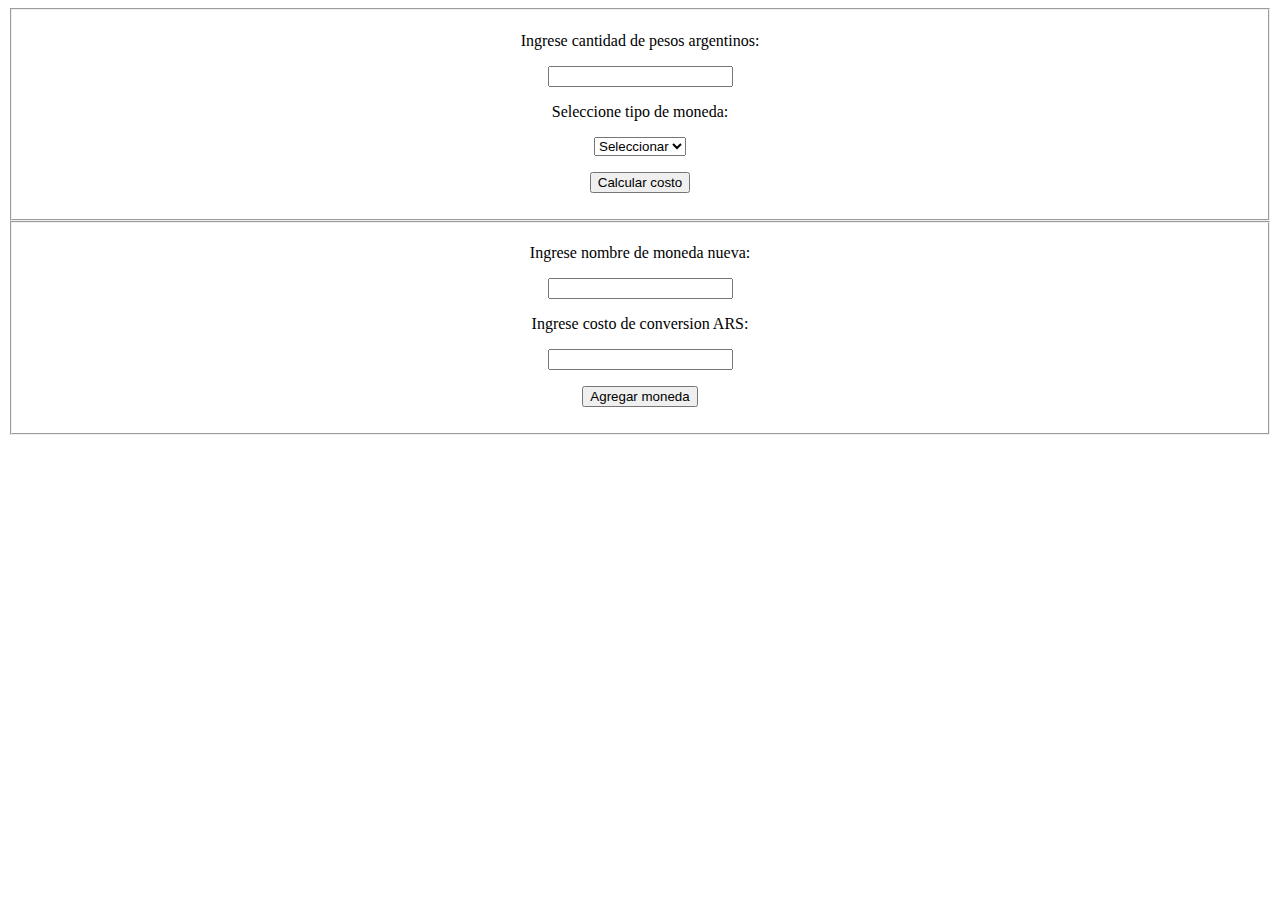
<file: PREPARCIAL2/index.html>
<!DOCTYPE html>
<html lang="en">
  <head>
    <meta charset="UTF-8" />
    <meta http-equiv="X-UA-Compatible" content="IE=edge" />
    <meta name="viewport" content="width=device-width, initial-scale=1.0" />
    <script src="../PREPARCIAL2/calc.js" defer></script>
    <link rel="stylesheet" href="styles.css" />
    <title>Cambio dinero</title>
  </head>
  <body>
  <div class="cent">
  <fieldset>
    <form>
      <p>Ingrese cantidad de pesos argentinos:</p>
      <input type="number" id="cantPesos" onchange="calcs()"></input>

    <p>Seleccione tipo de moneda:</p>
      <select name="tipoMoneda" id="tipoMoneda" onclick="valueSelect()">
        <option>Seleccionar</option>
        <option id="dolar" value="200">Dolar</option>
        <option id="euro" value="150">Euro</option>
      </select>
    <p>
    <button type="button" onclick="calculoMoneda()">Calcular costo</button>
    <p>
    <label id="resultadoTotal"></label>
    </form>
  </fieldset>

  <fieldset>
    <form>
        <div>
        <p>Ingrese nombre de moneda nueva:</p>
        <input type="text" id="nombreNuevaMoneda" onchange="nombreNueva()"></input>
        </div>
        <div>
        <p>Ingrese costo de conversion ARS:</p>
        <input type="number" id="precioNuevaMoneda" onchange="precioNueva()"></input>
        <p>
        <button type="button" onclick="agregarMoneda()">Agregar moneda</button>    
        <p>
        </div>
    </form>
  </fieldset>
  </div>
  </body>
</html>
</file>
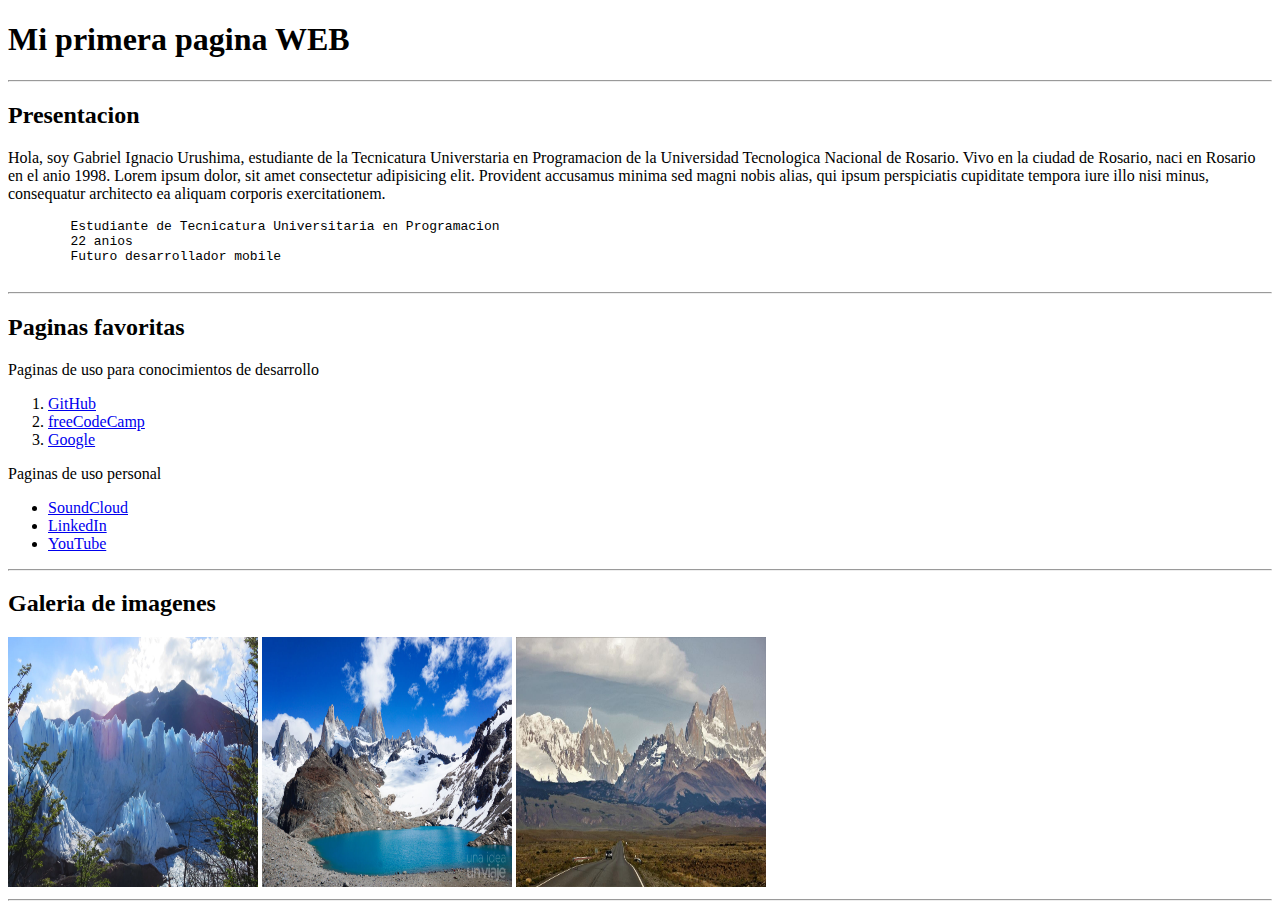
<file: U02P01/index.html>
<!DOCTYPE html>
<html lang="en">

<head>
    <meta charset="UTF-8">
    <meta http-equiv="X-UA-Compatible" content="IE=edge">
    <meta name="viewport" content="width=device-width, initial-scale=1.0">
    <title>Primera pagina WEB</title>
</head>

<body>
    <h1>Mi primera pagina WEB</h1>

    <hr>

    <h2>Presentacion</h2>

    <p>Hola, soy Gabriel Ignacio Urushima, estudiante de la Tecnicatura Universtaria en Programacion de la Universidad
        Tecnologica Nacional de Rosario.
        Vivo en la ciudad de Rosario, naci en Rosario en el anio 1998. Lorem ipsum dolor, sit amet consectetur
        adipisicing elit. Provident accusamus minima sed magni nobis alias,
        qui ipsum perspiciatis cupiditate tempora iure illo nisi minus, consequatur architecto ea aliquam corporis
        exercitationem.</p>
    <pre>
        Estudiante de Tecnicatura Universitaria en Programacion
        22 anios
        Futuro desarrollador mobile
    </pre>

    <hr>

    <h2>Paginas favoritas</h2>

    <p>Paginas de uso para conocimientos de desarrollo
    <p>

    <ol>
        <li><a href="https://www.github.com" target=”_blank”>GitHub</a></li>
        <li><a href="https://www.freecodecamp.org" target=”_blank>freeCodeCamp</a></li>
        <li><a href="https://www.google.com" target=”_blank>Google</a></li>
    </ol>

    <p>Paginas de uso personal</p>

    <ul>
        <li><a href="https://www.soundcloud.com" target=”_blank”>SoundCloud</a></li>
        <li><a href="https://www.linkedin.com" target=”_blank>LinkedIn</a></li>
        <li><a href="https://www.youtube.com" target=”_blank>YouTube</a></li>
    </ul>

    <hr>

    <h2>Galeria de imagenes</h2>

    <img src="img/patagonia1.jpeg" width="250" height="250" alt="Foto del Perito Moreno" title="Perito Moreno">
    <img src="img/patagonia2.jpg" width="250" height="250" alt="Foto de la Patagonia Argentina"
        title="Lago - Patagonia Argentina">
    <img src="img/patagonia3.jpg" width="250" height="250" alt="Foto de la Patagonia Argentina"
        title="Ruta - Patagonia Argentina">

    <hr>

</body>

</html>
</file>
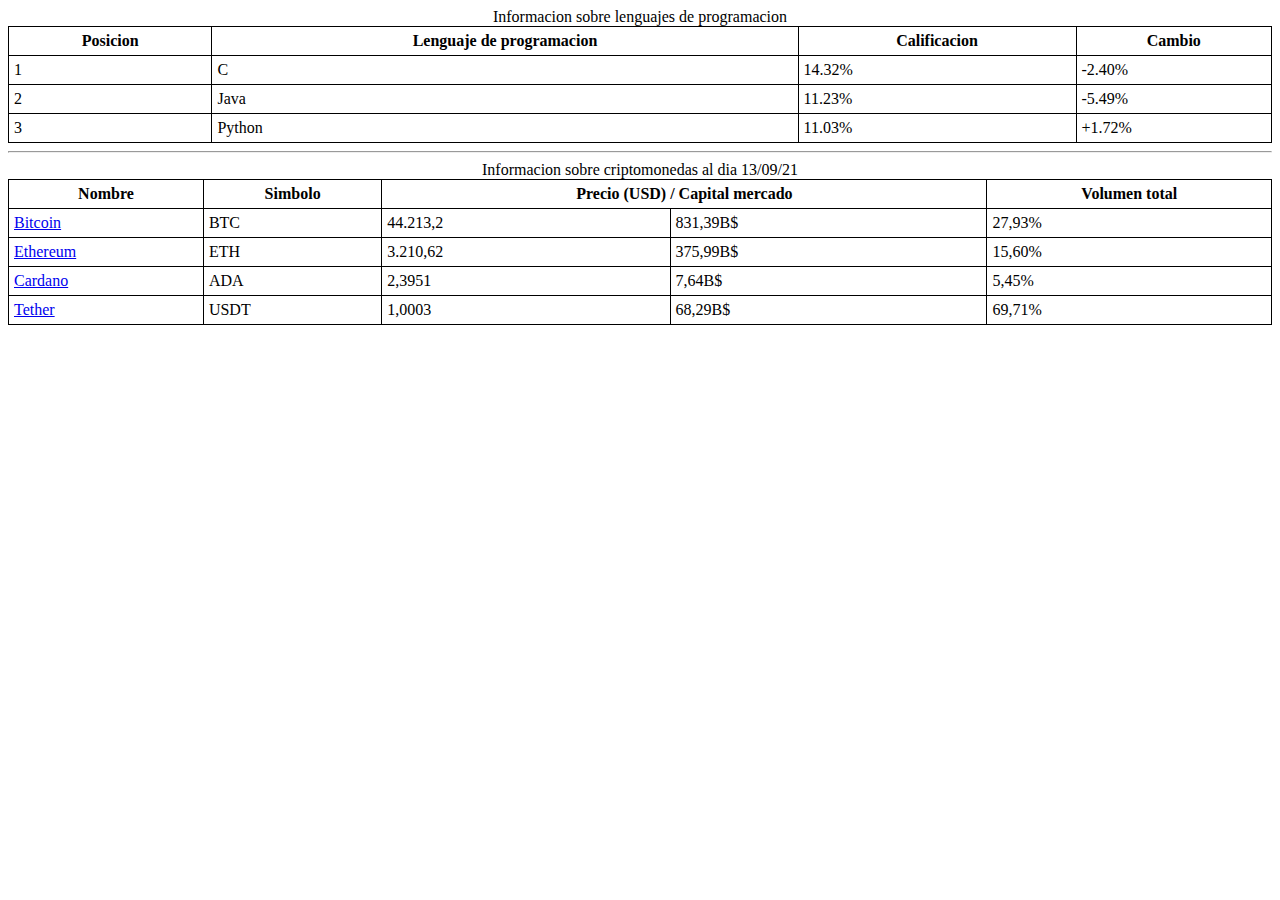
<file: U02P02/index.html>
<!DOCTYPE html>
<html lang="en">
<head>

    <meta charset="UTF-8">
    <meta http-equiv="X-UA-Compatible" content="IE=edge">
    <meta name="viewport" content="width=device-width, initial-scale=1.0">
    <title>Mi segunda pagina WEB</title>

    <style>
        table,
        td,
        th {
        border: 1px solid black;
        border-collapse: collapse;
        padding: 5px;
        }
        table {
        width: 100%;
        }
    </style>
        
</head>

<body>
    
    <table>
        <caption>Informacion sobre lenguajes de programacion</caption>
        <tr>
            <th>Posicion</th>
            <th>Lenguaje de programacion</th>
            <th>Calificacion</th>
            <th>Cambio</th>
        </tr>
        <tr>
            <td>1</td>
            <td>C</td>
            <td>14.32%</td>
            <td>-2.40%</td>
        </tr>
        <tr>
            <td>2</td>
            <td>Java</td>
            <td>11.23%</td>
            <td>-5.49%</td>
        </tr>
        <tr>
            <td>3</td>
            <td>Python</td>
            <td>11.03%</td>
            <td>+1.72%</td>
        </tr>
    </table>

    <hr>

    <table>
        <caption>Informacion sobre criptomonedas al dia 13/09/21</caption>
        <thead>
            <tr>
            <th>Nombre</th>
            <th>Simbolo</th>
            <th colspan="2">Precio (USD) / Capital mercado</th>
            <th>Volumen total</th>
            </tr>
        </thead>
        <tbody>
            <tr>
                <td><a href="https://es.wikipedia.org/wiki/Bitcoin" target=”_blank>Bitcoin</td>
                <td>BTC</td>
                <td>44.213,2</td>
                <td>831,39B$</td>
                <td>27,93%</td>
            </tr>
            <tr>
                <td><a href="https://es.wikipedia.org/wiki/Ethereum" target=”_blank>Ethereum</td>
                <td>ETH</td>
                <td>3.210,62</td>
                <td>375,99B$</td>
                <td>15,60%</td>
            </tr>
            <tr>
                <td><a href="https://es.wikipedia.org/wiki/Cardano_(moneda_digital)" target=”_blank>Cardano</td>
                <td>ADA</td>
                <td>2,3951</td>
                <td>7,64B$</td>
                <td>5,45%</td>
            </tr>
            <tr>
                <td><a href="https://es.wikipedia.org/wiki/Tether_(criptomoneda)" target=”_blank>Tether</td>
                <td>USDT</td>
                <td>1,0003</td>
                <td>68,29B$</td>
                <td>69,71%</td>
            </tr>
        </tbody>
    </table>

</body>

</html>
</file>
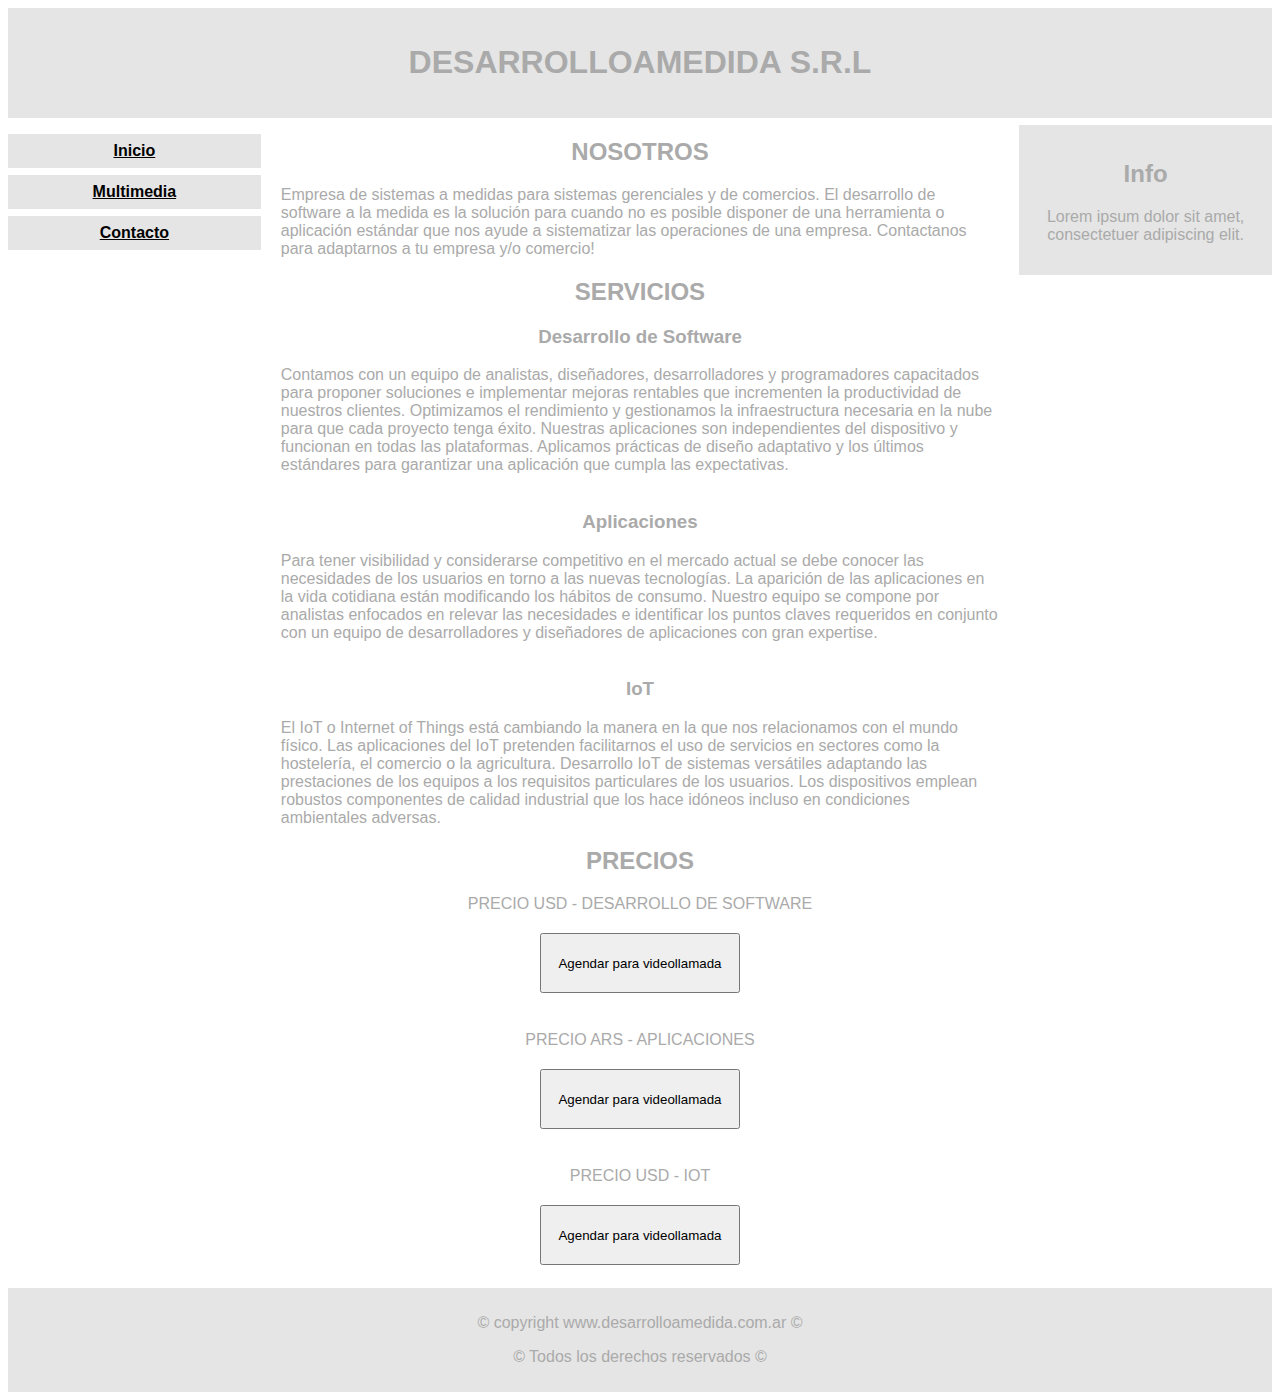
<file: U02P03/index.html>
<!DOCTYPE html>
<html lang="en">
  <head>
    <meta charset="UTF-8" />
    <meta http-equiv="X-UA-Compatible" content="IE=edge" />
    <meta name="viewport" content="width=device-width, initial-scale=1.0" />
    <title>Inicio | DESARROLLOAMEDIDA S.R.L</title>
    <link rel="stylesheet" href="css/index.css" />
  </head>

  <body>
    <!-- Encabezado -->
    <header>
      <h1>DESARROLLOAMEDIDA S.R.L</h1>
    </header>
    <div class="container">
      <!-- Navegación / cotenedor izquierdo -->
      <nav>
        <ul>
          <li><a href="index.html">Inicio</a></li>
          <li><a href="multimedia.html">Multimedia</a></li>
          <li><a href="contact.html">Contacto</a></li>
        </ul>
      </nav>
      <!-- Contenedor principal -->
      <main>
        <section>
          <h2 class="center">NOSOTROS</h2>
          <p>
            Empresa de sistemas a medidas para sistemas gerenciales y de
            comercios. El desarrollo de software a la medida es la solución para
            cuando no es posible disponer de una herramienta o aplicación
            estándar que nos ayude a sistematizar las operaciones de una
            empresa. Contactanos para adaptarnos a tu empresa y/o comercio!
          </p>
        </section>

        <section>
          <article>
            <h2 class="center">SERVICIOS</h2>

            <h3 class="center">Desarrollo de Software</h3>
            <div>
              Contamos con un equipo de analistas, diseñadores, desarrolladores
              y programadores capacitados para proponer soluciones e implementar
              mejoras rentables que incrementen la productividad de nuestros
              clientes. Optimizamos el rendimiento y gestionamos la
              infraestructura necesaria en la nube para que cada proyecto tenga
              éxito. Nuestras aplicaciones son independientes del dispositivo y
              funcionan en todas las plataformas. Aplicamos prácticas de diseño
              adaptativo y los últimos estándares para garantizar una aplicación
              que cumpla las expectativas.
            </div>
          </article>

          <br />

          <article>
            <h3 class="center">Aplicaciones</h3>
            <div>
              Para tener visibilidad y considerarse competitivo en el mercado
              actual se debe conocer las necesidades de los usuarios en torno a
              las nuevas tecnologías. La aparición de las aplicaciones en la
              vida cotidiana están modificando los hábitos de consumo. Nuestro
              equipo se compone por analistas enfocados en relevar las
              necesidades e identificar los puntos claves requeridos en conjunto
              con un equipo de desarrolladores y diseñadores de aplicaciones con
              gran expertise.
            </div>
          </article>

          <br />

          <h3 class="center">IoT</h3>
          <article>
            <div>
              El IoT o Internet of Things está cambiando la manera en la que nos
              relacionamos con el mundo físico. Las aplicaciones del IoT
              pretenden facilitarnos el uso de servicios en sectores como la
              hostelería, el comercio o la agricultura. Desarrollo IoT de
              sistemas versátiles adaptando las prestaciones de los equipos a
              los requisitos particulares de los usuarios. Los dispositivos
              emplean robustos componentes de calidad industrial que los hace
              idóneos incluso en condiciones ambientales adversas.
            </div>
          </article>
        </section>

        <section>
          <article>
            <h2 class="center">PRECIOS</h2>
            <div class="center sep" margin="1px 50px">
              PRECIO USD - DESARROLLO DE SOFTWARE
            </div>
            <div class="center">
              <button style="width: 200px; height: 60px">
                Agendar para videollamada
              </button>
            </div>
          </article>

          <br />

          <article>
            <div class="center sep">PRECIO ARS - APLICACIONES</div>
            <div class="center">
              <button style="width: 200px; height: 60px">
                Agendar para videollamada
              </button>
            </div>
          </article>

          <br />
          <article>
            <div class="center sep">PRECIO USD - IOT</div>
            <div class="center">
              <button style="width: 200px; height: 60px">
                Agendar para videollamada
              </button>
            </div>
            <p></p>
          </article>
        </section>
      </main>
      <!-- Contenedor secundario / derecho -->
      <div class="right">
        <h2>Info</h2>
        <p>Lorem ipsum dolor sit amet, consectetuer adipiscing elit.</p>
      </div>
    </div>
    <!-- Pie de Página-->
    <footer>
      <p>© copyright www.desarrolloamedida.com.ar ©</p>
      <p>© Todos los derechos reservados ©</p>
    </footer>
  </body>
</html>
</file>
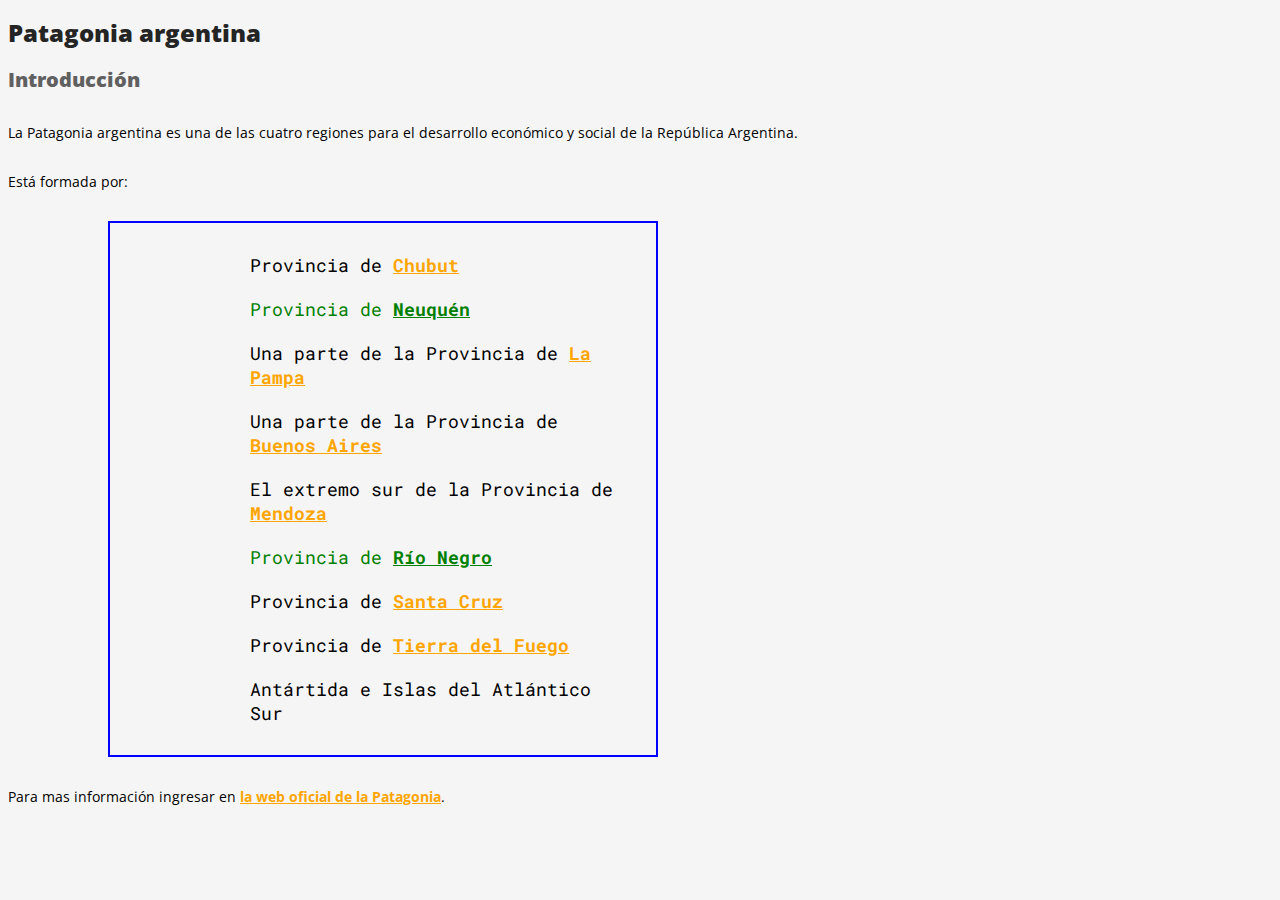
<file: U03P01/index.html>
<!DOCTYPE html>
<html lang="en">
  <head>
    <meta charset="UTF-8" />
    <meta http-equiv="X-UA-Compatible" content="IE=edge" />
    <meta name="viewport" content="width=device-width, initial-scale=1.0" />
    <title>Inicio</title>

    <link rel="stylesheet" href="css/index.css" />
    <link rel="preconnect" href="https://fonts.googleapis.com" />
    <link rel="preconnect" href="https://fonts.gstatic.com" crossorigin />
    <link
      href="https://fonts.googleapis.com/css2?family=Open+Sans&display=swap"
      rel="stylesheet"
    />
    <link
      href="https://fonts.googleapis.com/css2?family=Roboto+Mono&display=swap"
      rel="stylesheet"
    />
  </head>

  <body>
    <h1>Patagonia argentina</h1>
    <section>
      <h2>Introducción</h2>
      <p>
        La Patagonia argentina es una de las cuatro regiones para el desarrollo
        económico y social de la República Argentina.
      </p>
      <p>Está formada por:</p>
      <ul>
        <li>Provincia de <a href="#">Chubut</a></li>
        <li class="edit">Provincia de <a href="#" id="verde">Neuquén</a></li>
        <li>Una parte de la Provincia de <a href="#">La Pampa</a></li>
        <li>Una parte de la Provincia de <a href="#">Buenos Aires</a></li>
        <li>El extremo sur de la Provincia de <a href="#">Mendoza</a></li>
        <li class="edit">Provincia de <a href="#" id="verde">Río Negro</a></li>
        <li>Provincia de <a href="#">Santa Cruz</a></li>
        <li>Provincia de <a href="#">Tierra del Fuego</a></li>
        <li>Antártida e Islas del Atlántico Sur</li>
      </ul>
      <p>
        Para mas información ingresar en
        <a href="#">la web oficial de la Patagonia</a>.
      </p>
    </section>
  </body>
</html>
</file>
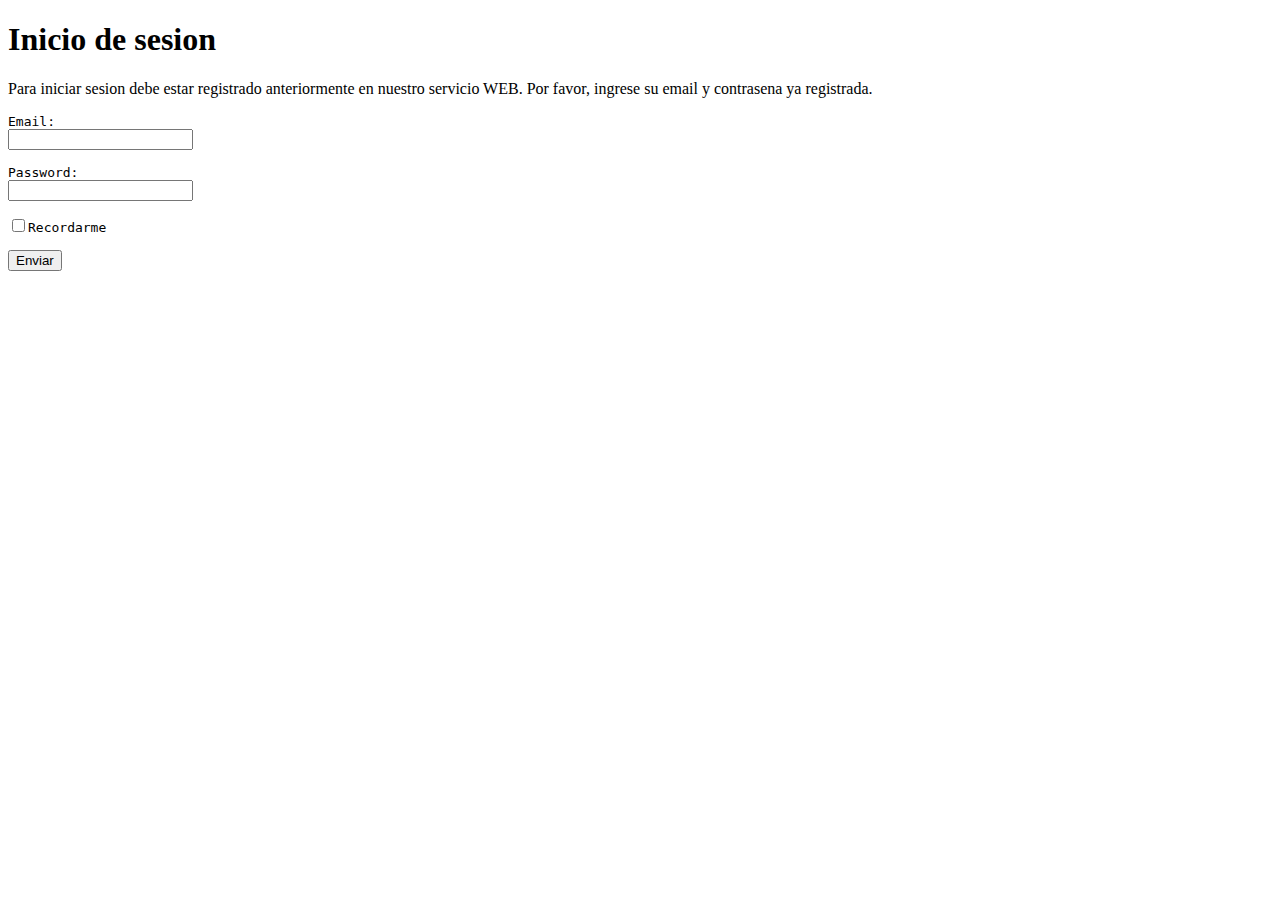
<file: U02P02/login.html>
<!DOCTYPE html>
<html lang="en">
<head>
    <meta charset="UTF-8">
    <meta http-equiv="X-UA-Compatible" content="IE=edge">
    <meta name="viewport" content="width=device-width, initial-scale=1.0">
    <title>Pagina de inicio de sesion</title>
</head>

<body>
    
<h1>Inicio de sesion</h1>

<p> Para iniciar sesion debe estar registrado anteriormente en nuestro servicio WEB. Por favor, ingrese su email y contrasena ya registrada.</p>

<form>

<pre>
<label for="email">Email:</label>
<input type="text" id="email" name="email">

<label for="password">Password:</label> 
<input type="password" id="password" name="password">

<input type="checkbox" value="checkbox">Recordarme</input>

<button type="submit">Enviar</button> 

</pre>

</form>

</body>
</html>
</file>
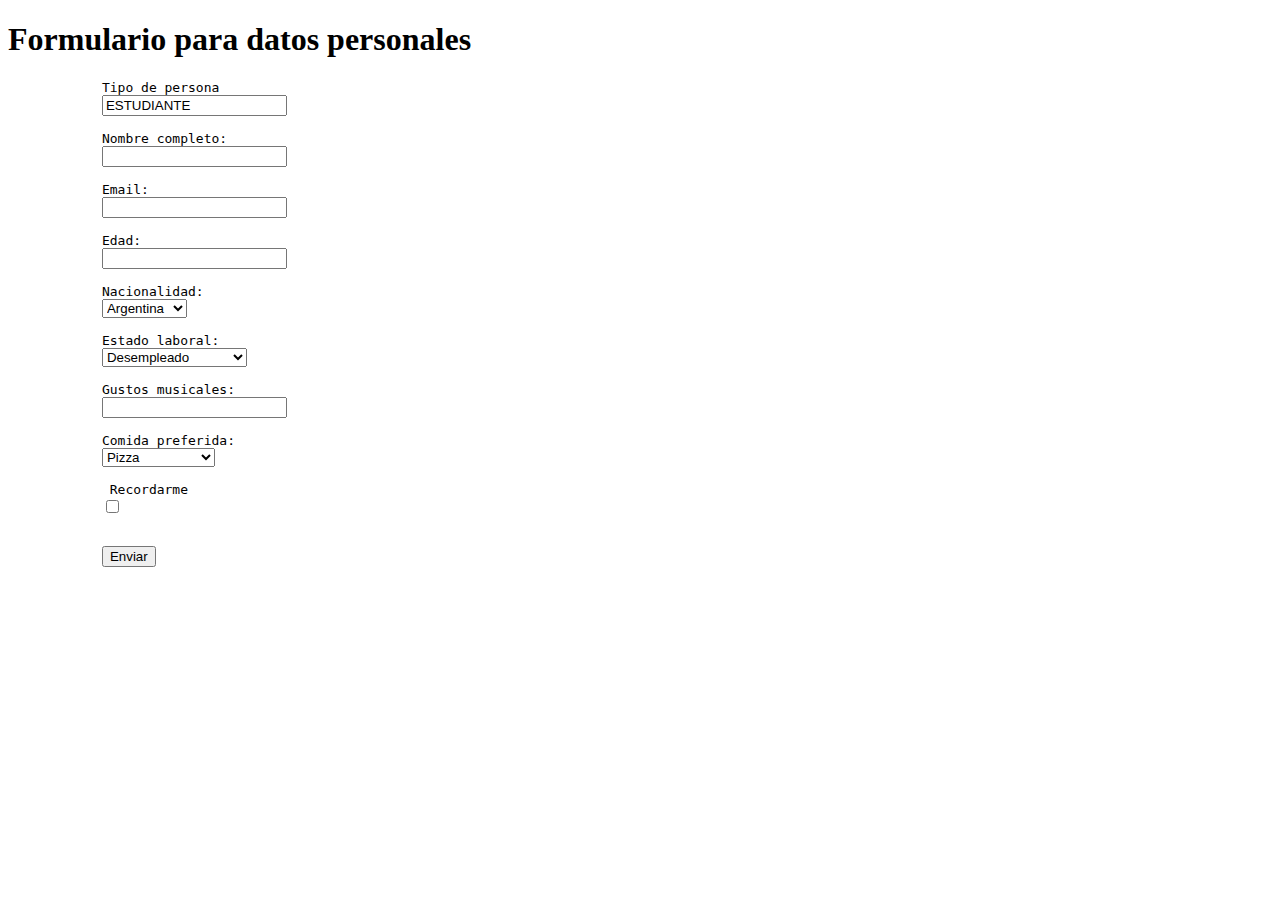
<file: U02P02/perfil.html>
<!DOCTYPE html>
<html lang="en">
<head>
    <meta charset="UTF-8">
    <meta http-equiv="X-UA-Compatible" content="IE=edge">
    <meta name="viewport" content="width=device-width, initial-scale=1.0">
    <title>Pagina de perfil</title>
</head>

<body>

    <h1>Formulario para datos personales</h1>
    <form>
        <pre>
            <label for="tipop">Tipo de persona</label>
            <input type="text" id="tipop" name="tipop" value="ESTUDIANTE">

            <label for="nombre">Nombre completo:</label>
            <input type="text" id="nombre" name="nombre">

            <label for="email">Email:</label>
            <input type="text" id="email" name="email">

            <label for="email">Edad:</label>
            <input type="text" id="edad" name="edad">
            
            <label for="nacionalidad">Nacionalidad: </label>
            <select name="nacionalidad">
                <option value="value1">Argentina</option>
                <option value="value2">Chile</option>
                <option value="value3">Brasil</option>
                <option value="value4">Colombia</option>
                <option value="value5">Venezuela</option>
            </select>

            <label for="estlaboral">Estado laboral: </label>
            <select name="estlaboral">
                <option value="value1">Desempleado</option>
                <option value="value2">En busqueda laboral</option>
                <option value="value3">Trabajo part-time</option>
                <option value="value4">Trabajo full-time</option>
            </select>
    
            <label for="gustosmusic">Gustos musicales:</label>
            <input type="text" id="gustosmusic" name="gustosmusic">

            <label for="comidapref">Comida preferida: </label>
            <select name="comidapref">
                <option value="value1">Pizza</option>
                <option value="value2">Hamburguesas</option>
                <option value="value3">Sushi</option>
                <option value="value4">Chop Suey</option>
            </select>
            
            <label> Recordarme
            <input type="checkbox">
            </label>

            <button type="submit">Enviar</button> 
        </pre>
        </form>
</body>
</html>
</file>
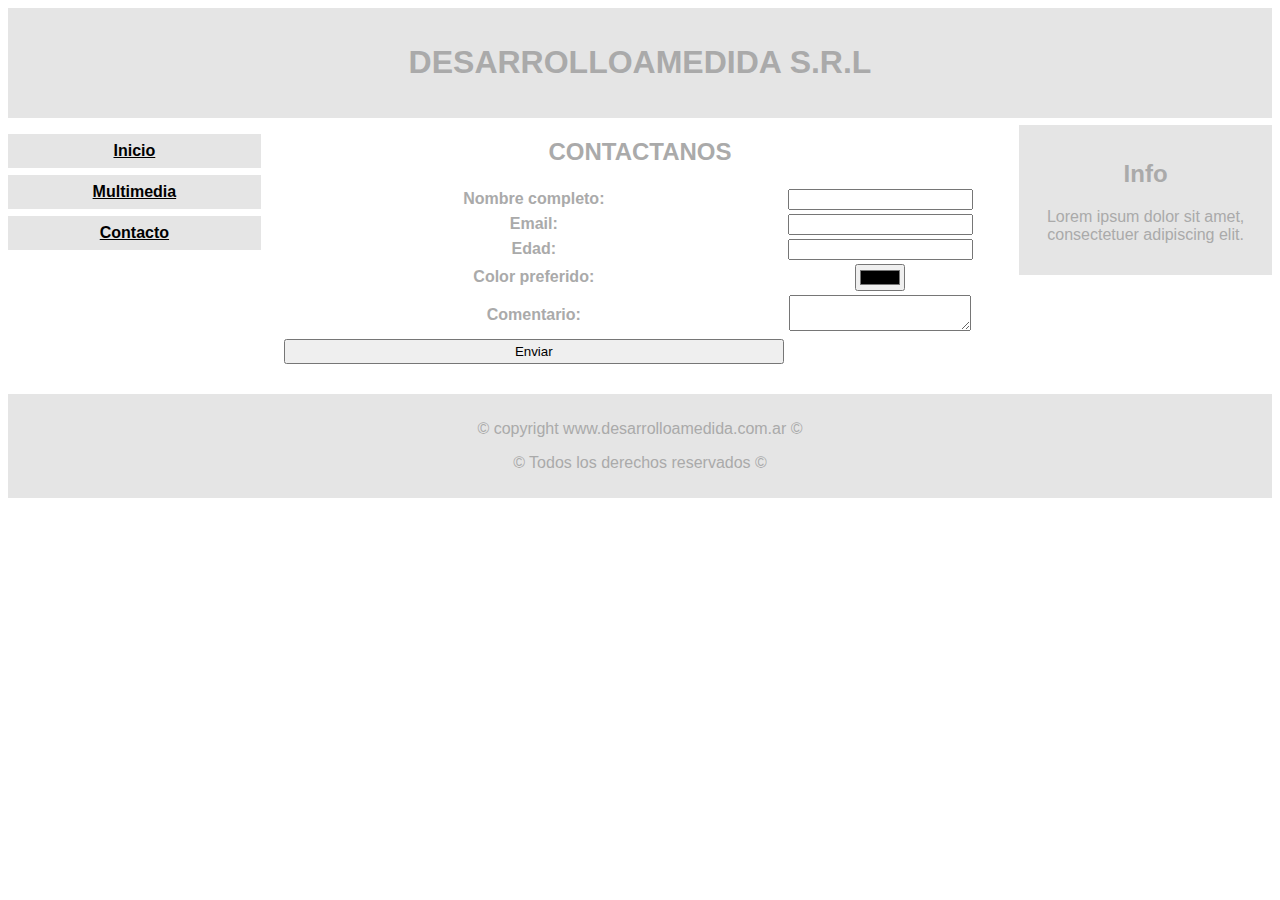
<file: U02P03/contact.html>
<!DOCTYPE html>
<html lang="en">
  <head>
    <meta charset="UTF-8" />
    <meta http-equiv="X-UA-Compatible" content="IE=edge" />
    <meta name="viewport" content="width=device-width, initial-scale=1.0" />
    <title>Contacto | DESARROLLOAMEDIDA S.R.L</title>
    <link rel="stylesheet" href="css/index.css" />
  </head>

  <body>
    <!-- Encabezado -->
    <header>
      <h1>DESARROLLOAMEDIDA S.R.L</h1>
    </header>
    <div class="container">
      <!-- Navegación / cotenedor izquierdo -->
      <nav>
        <ul>
          <li><a href="index.html">Inicio</a></li>
          <li><a href="multimedia.html">Multimedia</a></li>
          <li><a href="contact.html">Contacto</a></li>
        </ul>
      </nav>
      <!-- Contenedor principal -->
      <main>
        <h2 class="center">CONTACTANOS</h2>
        <form>
          <table class="sep">
            <tr>
              <th colspan="15"><label for="nombre">Nombre completo:</label></th>
              <th><input type="text" id="nombre" name="nombre" required /></th>
            </tr>

            <tr>
              <th colspan="15"><label for="email">Email:</label></th>
              <th><input type="email" id="email" name="email" required /></th>
            </tr>

            <tr>
              <th colspan="15"><label for="age">Edad:</label></th>
              <th><input type="number" id="age" name="age" /></th>
            </tr>

            <tr>
              <th colspan="15"><label for="color">Color preferido:</label></th>
              <th><input type="color" /></th>
            </tr>

            <tr>
              <th colspan="15"><label for="comentario">Comentario:</label></th>
              <th><textarea minlength="10"></textarea></th>
            </tr>

            <tr>
              <th>
                <button
                  class="center"
                  type="submit"
                  style="width: 500px; height: 25px"
                >
                  Enviar
                </button>
              </th>
            </tr>
          </table>
        </form>
      </main>
      <!-- Contenedor secundario / derecho -->
      <div class="right">
        <h2>Info</h2>
        <p>Lorem ipsum dolor sit amet, consectetuer adipiscing elit.</p>
      </div>
    </div>
    <!-- Pie de Página-->
    <footer>
      <p>© copyright www.desarrolloamedida.com.ar ©</p>
      <p>© Todos los derechos reservados ©</p>
    </footer>
  </body>
</html>
</file>
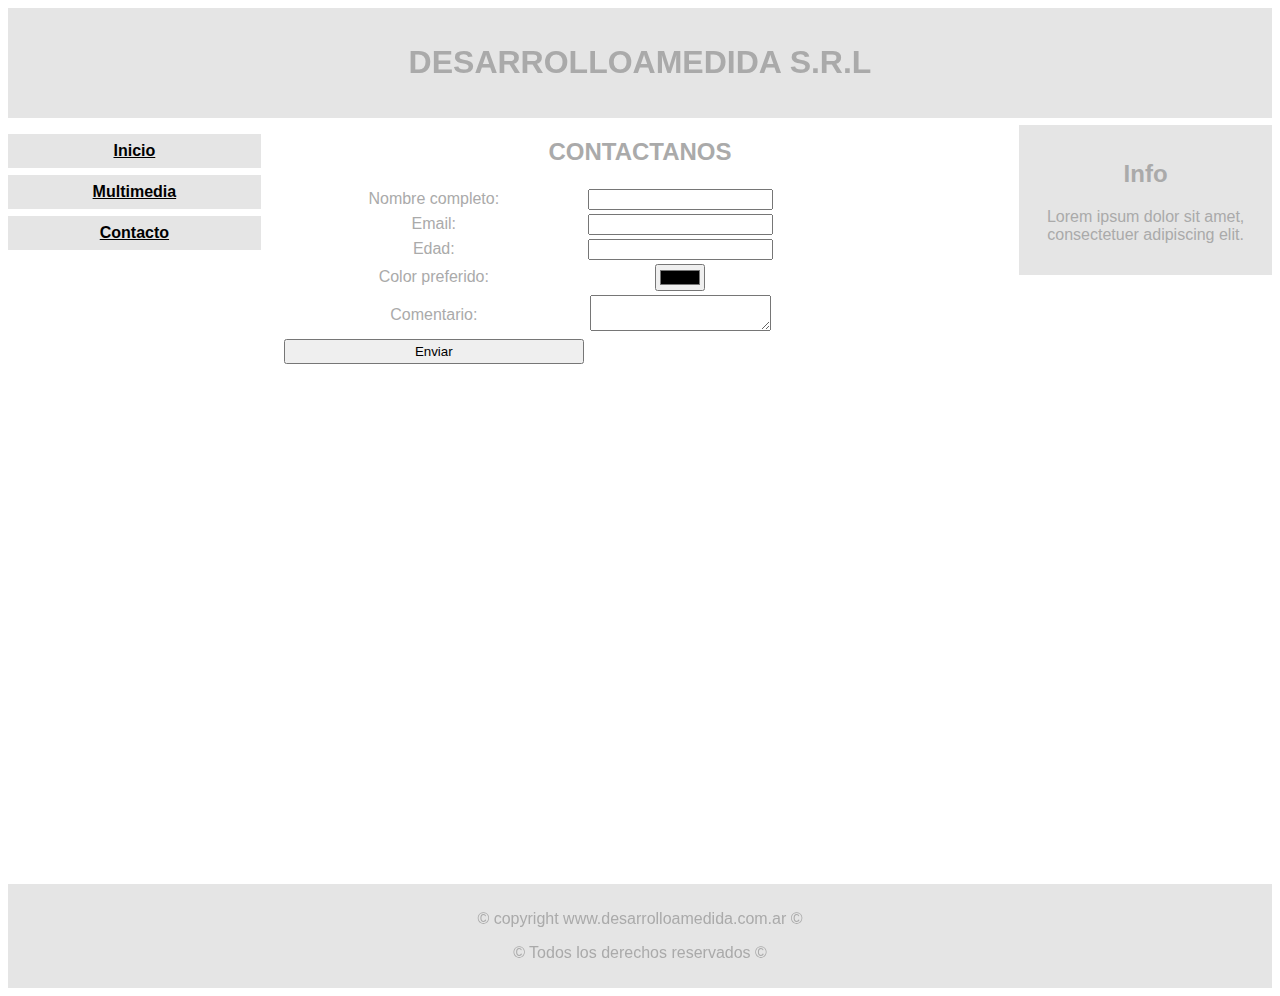
<file: U02P04/contact.html>
<!DOCTYPE html>
<html lang="en">
  <head>
    <meta charset="UTF-8" />
    <meta http-equiv="X-UA-Compatible" content="IE=edge" />
    <meta name="viewport" content="width=device-width, initial-scale=1.0" />
    <title>Contacto | DESARROLLOAMEDIDA S.R.L</title>
    <link rel="stylesheet" href="css/index.css" />
  </head>

  <body>
    <!-- Encabezado -->
    <header>
      <h1>DESARROLLOAMEDIDA S.R.L</h1>
    </header>
    <div class="container">
      <!-- Navegación / cotenedor izquierdo -->
      <nav>
        <ul>
          <li><a href="index.html">Inicio</a></li>
          <li><a href="multimedia.html">Multimedia</a></li>
          <li><a href="contact.html">Contacto</a></li>
        </ul>
      </nav>
      <!-- Contenedor principal -->
      <main>
        <h2 class="center">CONTACTANOS</h2>
        <form class="center">
          <table class="sep">
            <tr>
              <td colspan="10"><label for="nombre">Nombre completo:</label></td>
              <td><input type="text" id="nombre" name="nombre" required /></td>
            </tr>

            <tr>
              <td colspan="10"><label for="email">Email:</label></td>
              <td><input type="email" id="email" name="email" required /></td>
            </tr>

            <tr>
              <td colspan="10"><label for="age">Edad:</label></td>
              <td><input type="number" id="age" name="age" /></td>
            </tr>

            <tr>
              <td colspan="10"><label for="color">Color preferido:</label></td>
              <td><input type="color" /></td>
            </tr>

            <tr>
              <td colspan="10"><label for="comentario">Comentario:</label></td>
              <td><textarea minlength="10"></textarea></td>
            </tr>

            <tr>
              <td>
                <button
                  class="center"
                  type="submit"
                  style="width: 300px; height: 25px"
                >
                  Enviar
                </button>
              </td>
            </tr>
          </table>
        </form>

        <section>
          <iframe
            src="https://www.google.com/maps/embed?pb=!1m18!1m12!1m3!1d3347.8704280115944!2d-60.645920584276645!3d-32.95443017961352!2m3!1f0!2f0!3f0!3m2!1i1024!2i768!4f13.1!3m3!1m2!1s0x95b7ab11d0eb49c3%3A0x11f1d3d54f950dd0!2sUniversidad%20Tecnol%C3%B3gica%20Nacional%20%7C%20Facultad%20Regional%20Rosario!5e0!3m2!1ses-419!2sar!4v1633448367960!5m2!1ses-419!2sar"
            class="centro tab"
            alt="Mapa de FRRo UTN"
            width="1100"
            height="450"
            style="border: 0"
            allowfullscreen=""
            loading="lazy"
          ></iframe>
        </section>
      </main>
      <!-- Contenedor secundario / derecho -->
      <div class="right">
        <h2>Info</h2>
        <p>Lorem ipsum dolor sit amet, consectetuer adipiscing elit.</p>
      </div>
    </div>
    <!-- Pie de Página-->
    <footer>
      <p>© copyright www.desarrolloamedida.com.ar ©</p>
      <p>© Todos los derechos reservados ©</p>
    </footer>
  </body>
</html>
</file>
<file: PREPARCIAL2/styles.css>
.cent {
  justify-content: center;
  align-items: center;
  text-align: center;
}
</file>
<file: U02P03/css/index.css>
* {
  box-sizing: border-box;
}

.centro {
  margin: 10px auto 10px;
  display: block;
}

.tab {
  margin-bottom: 2.5em;
}

.center {
  text-align: center;
}
.sep {
  margin: 20px 0;
}
body {
  font-family: Verdana, Geneva, Tahoma, sans-serif;
  color: #aaaaaa;
}
div.container {
  overflow: auto;
}
header {
  background-color: #e5e5e5;
  padding: 15px;
  text-align: center;
}
nav {
  float: left;
  width: 20%;
  text-align: center;
}
nav ul {
  padding-left: 0px;
}
nav li {
  list-style: none;
}
nav li a {
  background-color: #e5e5e5;
  padding: 8px;
  margin-top: 7px;
  display: block;
  width: 100%;
  color: black;
  font-weight: 700;
}
main {
  float: left;
  width: 60%;
  padding: 0 20px;
}
.right {
  background-color: #e5e5e5;
  float: left;
  width: 20%;
  padding: 15px;
  margin-top: 7px;
  text-align: center;
}
footer {
  background-color: #e5e5e5;
  text-align: center;
  padding: 10px;
  margin-top: 7px;
}
/* For mobile phones: */
@media only screen and (max-width: 620px) {
  nav,
  main,
  .right {
    width: 100%;
  }
}
</file>
<file: U03P01/css/index.css>
html {
  background-color: rgb(245, 245, 245);
}

body {
  font-family: "Open Sans", sans-serif;
}

h1 {
  font-size: 24px;
  color: #242424;
  font-weight: 900;
}

h2 {
  font-size: 20px;
  color: #606060;
  font-weight: 800;
}

p {
  font-size: 14px;
  margin-top: 30px;
  margin-bottom: 30px;
}

ul {
  font-size: 18px;
  font-family: "Roboto Mono", monospace;
  margin-left: 100px;
  padding: 20px;
  border: 2px solid blue;
  max-width: 40%;
  list-style: none;
}

li {
  margin-left: 100px;
  padding: 20px;
  padding-bottom: 10px;
  padding-top: 10px;
}

li:hover {
  background-color: rgba(0, 0, 0, 0.1);
}

a {
  font-weight: bold;
  color: orange;
  text-decoration-line: underline;
}

.edit {
  color: green;
}

#verde {
  color: green;
}

/* 1. Todos los elementos deben tener fuente de familia sans-serif. OK
2. Titulo h1 con tamaño 24px, color #242424 y grosor 900. OK
3. Titulo h2 con tamaño 20px, color #606060 y grosor 800. OK
4. Los párrafos tamaño 14px. OK
5. Los elementos de la lista deben tener fuente de familia monospace y tamaño 18px. OK
6. Todos los links deben estar en negrita. OK
7. Los links dentro de la lista deben ser color naranja y estar subrayados. OK
8. Los párrafos deben tener un margen superior e inferior de 30px. OK
9. La lista entera debe tener un margen a la izquierda de 100px y un padding de 20px. OK
Además, agregarle un borde sólido de 2 pixeles, color azul. 
10. Todos elementos dentro del elemento de lista de las provincias de Nequen y Rio
Negro deben tener color verde (texto y link). OK
11. La lista entera debe tener un ancho máximo de 40%. OK
12. Aplicar fondo a todo el documento html, usando color expresado en RGB con valores
245 en todos sus parámetros. OK
13. Eliminar las viñetas de la lista. OK 
14. Agregar 10 pixeles de espaciado interno a cada ítem de la lista.  OK
15. Agregar un fondo a cada ítem de la lista cuando se le pasa el cursor de mouse por
encima. El color del fondo debe ser en RGBA, aplicando valor 0 a los parámetros de
color y 0.1 al parámetro de opacidad. OK */
</file>
<file: U02P04/css/index.css>
* {
  box-sizing: border-box;
}

.centro {
  margin: 10px auto 10px;
  display: block;
}

.tab {
  margin-bottom: 2.5em;
}

.center {
  text-align: center;
}
.sep {
  margin: 20px 0;
}
body {
  font-family: Verdana, Geneva, Tahoma, sans-serif;
  color: #aaaaaa;
}
div.container {
  overflow: auto;
}
header {
  background-color: #e5e5e5;
  padding: 15px;
  text-align: center;
}
nav {
  float: left;
  width: 20%;
  text-align: center;
}
nav ul {
  padding-left: 0px;
}
nav li {
  list-style: none;
}
nav li a {
  background-color: #e5e5e5;
  padding: 8px;
  margin-top: 7px;
  display: block;
  width: 100%;
  color: black;
  font-weight: 700;
}
main {
  float: left;
  width: 60%;
  padding: 0 20px;
}
.right {
  background-color: #e5e5e5;
  float: left;
  width: 20%;
  padding: 15px;
  margin-top: 7px;
  text-align: center;
}
footer {
  background-color: #e5e5e5;
  text-align: center;
  padding: 10px;
  margin-top: 7px;
}
/* For mobile phones: */
@media only screen and (max-width: 620px) {
  nav,
  main,
  .right {
    width: 100%;
  }
}
</file>
